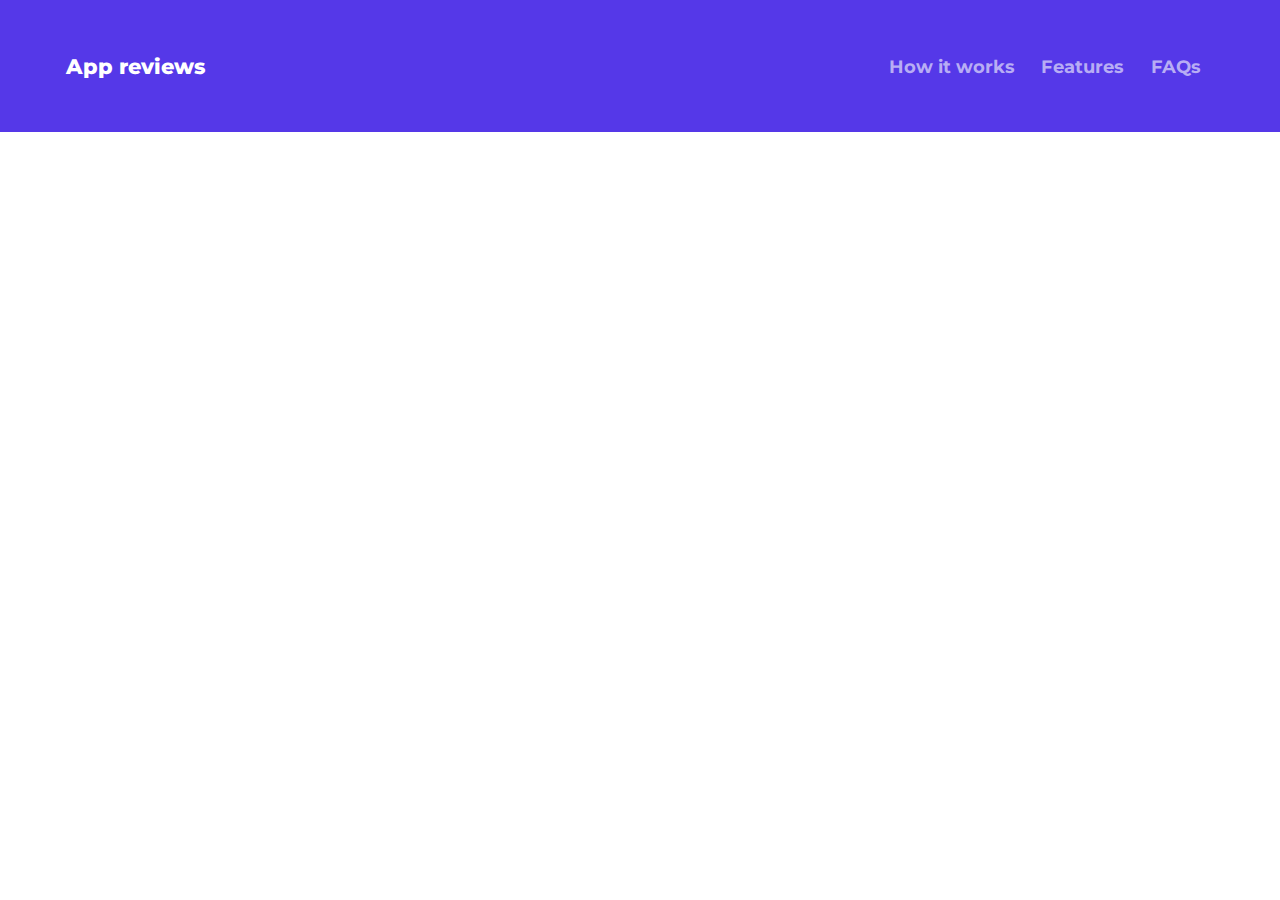
<file: index.html>
<!doctype html>
<html lang="en">
<head>
  <meta charset="utf-8">
  <title>TrainingPage</title>
  <base href="https://melissanovais.github.io/simple-page/">  <meta name="viewport" content="width=device-width, initial-scale=1">
  <link rel="icon" type="image/x-icon" href="favicon.ico">
  <link href="https://fonts.googleapis.com/css2?family=Montserrat:ital,wght@0,300;0,400;0,500;0,600;0,700;1,400&display=swap" rel="stylesheet">
<link rel="stylesheet" href="styles.1188fb5b160eb41f8938.css"></head>
<body>
  <app-root></app-root>
<script src="runtime-es2015.c5fa8325f89fc516600b.js" type="module"></script><script src="runtime-es5.c5fa8325f89fc516600b.js" nomodule defer></script><script src="polyfills-es5.3e8196928d184a6e5319.js" nomodule defer></script><script src="polyfills-es2015.5b10b8fd823b6392f1fd.js" type="module"></script><script src="main-es2015.479bac24907ae76e8227.js" type="module"></script><script src="main-es5.479bac24907ae76e8227.js" nomodule defer></script></body>
</html>
</file>
<file: styles.1188fb5b160eb41f8938.css>
*,::after,::before{margin:0;padding:0;box-sizing:inherit}html{font-size:62.5%}@media (max-width:500px){html{font-size:52.5%}}@media (max-width:2500px){html{font-size:82.5%}}body{box-sizing:border-box;font-family:Montserrat,sans-serif}
</file>
